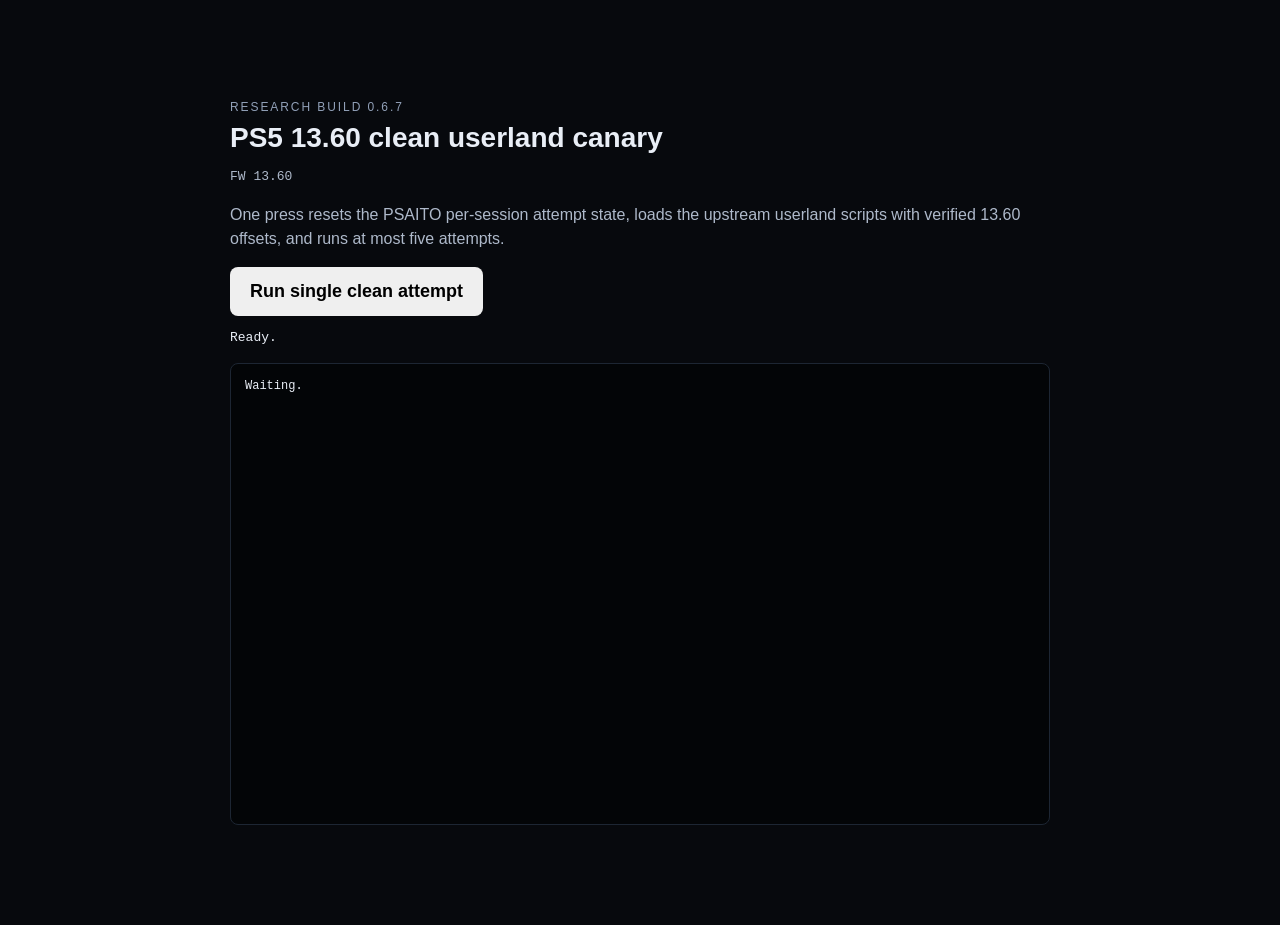
<file: index.html>
<!doctype html>
<html lang="en">
<head>
<meta charset="utf-8">
<meta name="viewport" content="width=device-width,initial-scale=1">
<meta http-equiv="Cache-Control" content="no-cache, no-store, must-revalidate">
<meta http-equiv="Pragma" content="no-cache">
<meta http-equiv="Expires" content="0">
<title>PS5 13.60 Research Runner 0.6.7</title>
<style>
  html,body{margin:0;background:#07090d;color:#e9eef6;font-family:Arial,sans-serif}
  main{max-width:820px;margin:8vh auto;padding:28px}
  .eyebrow{font-size:12px;letter-spacing:.16em;color:#91a0b8;margin-bottom:8px}
  h1{font-size:28px;margin:0 0 12px}
  p{color:#aeb9ca;line-height:1.5}
  button{font-size:18px;font-weight:700;padding:14px 20px;border:0;border-radius:8px;cursor:pointer}
  #status{margin-top:14px;font-family:monospace;white-space:pre-wrap}
  #scr{margin-top:18px;padding:14px;background:#030507;border:1px solid #1d2633;border-radius:8px;
       height:48vh;overflow:auto;white-space:pre-wrap;font:12px/1.45 monospace}
  #fw-label{font-family:monospace}
</style>
</head>
<body>
<main>
  <div class="eyebrow">RESEARCH BUILD 0.6.7</div>
  <h1 class="header">PS5 13.60 clean userland canary</h1>
  <p id="fw-label">FW 13.60</p>
  <p>One press resets the PSAITO per-session attempt state, loads the upstream userland scripts with verified 13.60 offsets, and runs at most five attempts.</p>
  <button id="run" type="button">Run single clean attempt</button>
  <div id="status">Ready.</div>
  <div id="scr">Waiting.</div>
</main>
<script>
(function(){
  "use strict";
  var BUILD="0.6.7";
  var TOPIC="ps5-1360-tumelo-4m7q2v9x6k3n8r5p1d0c";

  function bootMarker(){
    var msg="page_boot=1\\nbuild="+BUILD+"\\nfirmware=13.60";
    var u="https://ntfy.sh/"+encodeURIComponent(TOPIC)+"/publish?title="+
      encodeURIComponent("PS5 13.60 PAGE "+BUILD)+"&message="+encodeURIComponent(msg)+
      "&tags=computer&_="+Date.now();
    try{ if(typeof fetch==="function") fetch(u,{method:"GET",mode:"no-cors",cache:"no-store"}).catch(function(){}); }catch(_){}
    try{ var im=new Image(); window.__bootRelayImg=im; im.src=u; }catch(_){}
  }

  bootMarker();

  try{
    fetch("version.txt?_="+Date.now(),{cache:"no-store"})
      .then(function(r){return r.text();})
      .then(function(v){
        v=String(v||"").trim();
        if(v && v!==BUILD){
          var next=location.pathname+"?build="+encodeURIComponent(v)+"&_="+Date.now();
          location.replace(next);
        }
      })
      .catch(function(){});
  }catch(_){}
}());

  try{
    var recovered=localStorage.getItem("ps5-1360-last-userland-success");
    if(recovered){
      var ru="https://ntfy.sh/"+encodeURIComponent(TOPIC)+"/publish?title="+
        encodeURIComponent("PS5 13.60 RECOVERED USERLAND")+"&message="+
        encodeURIComponent(recovered+"\\nrecovered_on_boot=1")+"&tags=computer&_="+Date.now();
      try{ var rim=new Image(); window.__recoveredRelayImg=rim; rim.src=ru; }catch(_){}
    }
  }catch(_){}
</script>
<script>
(function(){
  "use strict";

  var TOPIC="ps5-1360-tumelo-4m7q2v9x6k3n8r5p1d0c";
  var UP="https://wamphyre.github.io/PSAITO/";
  var REV="6a5170c0df19206837893d57924d39ee4a2e6886";
  var btn=document.getElementById("run");
  var status=document.getElementById("status");

  function runId(){
    return Date.now().toString(36)+"-"+Math.floor(Math.random()*0x7fffffff).toString(36);
  }

  try{
    sessionStorage.removeItem("ps5-1360-fresh-active");
    sessionStorage.removeItem("ps5-1360-fresh-cycle");
  }catch(_){}

  function relay(title,msg){
    var u="https://ntfy.sh/"+encodeURIComponent(TOPIC)+"/publish?title="+
      encodeURIComponent(title)+"&message="+encodeURIComponent(msg)+"&tags=computer&_="+Date.now();
    try{
      if(typeof fetch==="function") fetch(u,{method:"GET",mode:"no-cors"}).catch(function(){});
    }catch(_){}
    try{
      if(!window.__relayImgs) window.__relayImgs=[];
      var im=new Image(); window.__relayImgs.push(im); im.src=u;
    }catch(_){}
  }

  function postLog(url,line){
    try{
      var x=new XMLHttpRequest();
      x.open("POST",url,true);
      x.setRequestHeader("Content-Type","text/plain");
      x.send(String(line));
    }catch(_){}
  }

  function loadScript(src){
    return new Promise(function(resolve,reject){
      var s=document.createElement("script");
      s.src=src;
      s.onload=resolve;
      s.onerror=function(){reject(new Error("load failed: "+src));};
      document.head.appendChild(s);
    });
  }

  function wait(ms){
    return new Promise(function(resolve){ setTimeout(resolve,ms); });
  }

  function phase(rid,name,extra){
    var msg="advanced_stage=A\nrun="+rid+"\nfirmware=13.60\nphase="+name+
      (extra ? "\n"+extra : "");
    relay("PS5 13.60 ADV-A "+rid,msg);
  }

  btn.addEventListener("click",function(){
    btn.disabled=true;
    btn.textContent="Running single clean attempt...";
    status.textContent="Resetting PSAITO session state…";
    document.getElementById("scr").textContent="";

    try{
      sessionStorage.removeItem("ps5-1360-fresh-active");
      sessionStorage.removeItem("ps5-1360-fresh-cycle");
    }catch(_){}

    try{
      sessionStorage.removeItem("renderer-notify-auto-proof-2:attempts");
      sessionStorage.removeItem("renderer-notify-auto-proof-2:passed");
      sessionStorage.removeItem("renderer-notify-auto-proof-2:blocked");
      sessionStorage.removeItem("userland-loader-handoff-1:passed");
    }catch(_){}

    var rid=runId();
    var logEndpoint="https://ntfy.sh/"+encodeURIComponent(TOPIC)+
      "?title="+encodeURIComponent("PSAITO-A-"+rid);


    var q=[
      "go=1",
      "fw=13.60",
      "hc="+encodeURIComponent("0x56a58,0x56ca0,0x57ce8"),
      "gd=0x1d6fa",
      "notify=0x48b0",
      "gps=0x334e238",
      "gpe=0x1b860",
      "cls=0x334e228",
      "cle=0x274e0",
      "ers=0x334e230",
      "ere=0xf7d0",
      "log=0",
      "max=1",
      "n=512",
      "rd=8000",
      "lines=260",
      "logserver="+encodeURIComponent(logEndpoint),
      "researchrun="+encodeURIComponent(rid)
    ].join("&");

    try{history.replaceState(null,"",location.pathname+"?"+q);}catch(_){}

    phase(rid,"ATTEMPT_ARMED","build=0.6.7\nmax=1\nn=512\nauto_retry=0\nstageb=direct-getpid-census-setjmp-probe\nnotify=0x48b0\ngps=0x334e238");

    window.onUserland=function(){
      try{
        var ctx=window.__PS5_CTX || {};
        var successMsg=
          "advanced_stage=A\nrun="+rid+
          "\nfirmware=13.60\nphase=USERLAND_HANDOFF"+
          "\nctx=1\nwebkitBase="+String(ctx.webkitBase||0)+
          "\nlibkernelBase="+String(ctx.libkernelBase||0);

        try{
          localStorage.setItem("ps5-1360-last-userland-success",successMsg);
        }catch(_){}

        // This happens only after the exploit has published __PS5_CTX.
        try{
          var beaconUrl="https://ntfy.sh/"+encodeURIComponent(TOPIC)+
            "?title="+encodeURIComponent("PS5 13.60 ADV-A "+rid);
          if(navigator.sendBeacon) navigator.sendBeacon(beaconUrl,successMsg);
        }catch(_){}

        relay("PS5 13.60 ADV-A "+rid,successMsg);
        status.textContent="USERLAND HANDOFF reached. Loading Stage B separately…";
        try{
          window.__PS5_STAGEB_META={
            rid:rid,
            topic:TOPIC,
            up:UP,
            rev:REV
          };
          setTimeout(function(){
            var sb=document.createElement("script");
            sb.src="stageb-066.js?_="+Date.now();
            document.head.appendChild(sb);
          },1500);
        }catch(_){};
      }catch(e){
        phase(rid,"USERLAND_HANDOFF_ERROR","error="+String(e&&e.message||e).slice(0,160));
      }
    };

    status.textContent="Button received. Sending diagnostic marker…";

    wait(1500)
      .then(function(){
        status.textContent="Loading verified 13.60 offsets…";
        return loadScript(UP+"modules/offsets13x.js?v="+REV+"&_="+Date.now());
      })
      .then(function(){
        status.textContent="Offsets loaded. Starting one isolated exploit attempt in 2 seconds…";
        return wait(2000);
      })
      .then(function(){
        status.textContent="Starting isolated PSAITO attempt 1…";
        return wait(1200);
      })
      .then(function(){
        return loadScript(UP+"modules/exploit.js?v="+REV+"&_="+Date.now());
      })
      .then(function(){
        status.textContent="Exploit script loaded. Waiting for userland handoff…";
        setTimeout(function(){
          try{
            if(window.__PS5_CTX) return;
            phase(rid,"SINGLE_ATTEMPT_NO_HANDOFF","max=1\nauto_retry=0");
            status.textContent="Single attempt ended without userland handoff. Close and reopen the browser before retrying.";
            btn.disabled=false;
            btn.textContent="Run single clean attempt";
          }catch(_){}
        },9500);
      })
      .catch(function(e){
        phase(rid,"SCRIPT_LOAD_FAILED","error="+String(e&&e.message||e).slice(0,160));
        status.textContent="Script load failed: "+e.message;
        btn.disabled=false;
        btn.textContent="Run single clean attempt";
      });
  });

}());
</script>
</body>
</html>
</file>
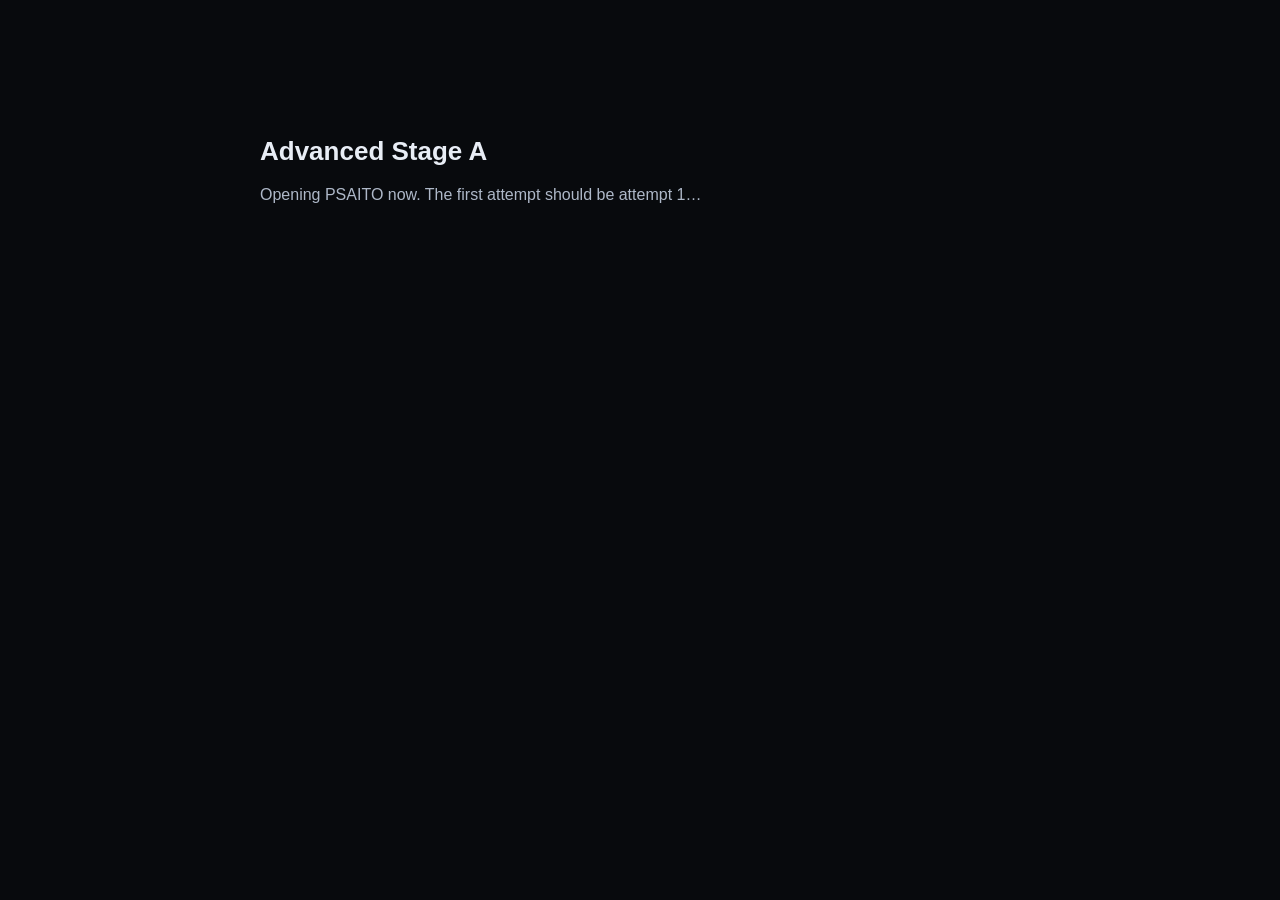
<file: advanced-launch.html>
<!doctype html>
<html lang="en">
<head>
  <meta charset="utf-8">
  <meta name="viewport" content="width=device-width,initial-scale=1">
  <title>PS5 13.60 Advanced Runner</title>
  <style>
    html,body{margin:0;background:#080a0d;color:#e8edf5;font-family:Arial,sans-serif}
    main{max-width:760px;margin:12vh auto;padding:28px}
    h1{font-size:26px;margin:0 0 12px}
    p{line-height:1.5;color:#aeb8c8}
  </style>
</head>
<body>
<main>
  <h1>Advanced Stage A</h1>
  <p id="status">Starting a fresh PSAITO session…</p>
</main>
<script>
(function () {
  "use strict";
  var topic = "ps5-1360-tumelo-4m7q2v9x6k3n8r5p1d0c";
  var q = new URLSearchParams(location.search);
  var runId = q.get("run") || (Date.now().toString(36) + "-" + Math.floor(Math.random()*0x7fffffff).toString(36));
  var status = document.getElementById("status");

  function relay(title, message) {
    var u = "https://ntfy.sh/" + encodeURIComponent(topic) + "/publish?title=" +
      encodeURIComponent(title) + "&message=" + encodeURIComponent(message) +
      "&tags=computer&_=" + Date.now();
    try {
      if (typeof fetch === "function") {
        fetch(u, {method:"GET", mode:"no-cors"}).catch(function(){});
      }
    } catch (_) {}
    try {
      var img = new Image();
      img.src = u;
      window.__relayImg = img;
    } catch (_) {}
  }

  relay(
    "PS5 13.60 ADV-A " + runId,
    "advanced_stage=A\nrun=" + runId + "\nfirmware=13.60\naction=fresh_context_immediate"
  );

  var logEndpoint = "https://ntfy.sh/" + encodeURIComponent(topic) +
    "?title=" + encodeURIComponent("PSAITO-A-" + runId);

  var target = "https://wamphyre.github.io/PSAITO/?" +
    "log=1" +
    "&auto=" + encodeURIComponent("hello_1320.js") +
    "&max=5" +
    "&rd=3000" +
    "&logserver=" + encodeURIComponent(logEndpoint) +
    "&fresh=" + encodeURIComponent(runId);

  status.textContent = "Opening PSAITO now. The first attempt should be attempt 1…";
  setTimeout(function () {
    location.replace(target);
  }, 1400);
}());
</script>
</body>
</html>
</file>
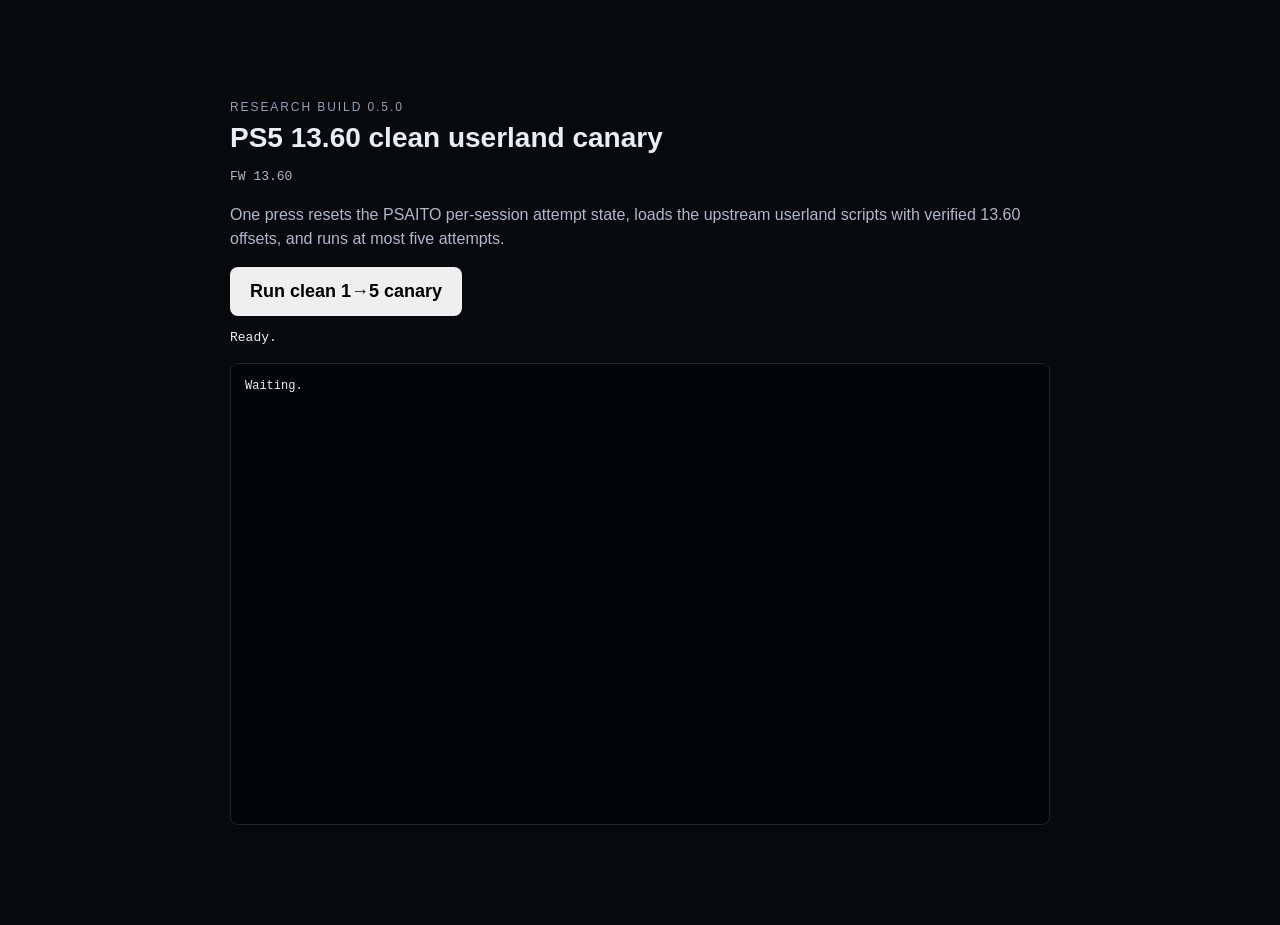
<file: runner-050.html>
<!doctype html>
<html lang="en">
<head>
<meta charset="utf-8">
<meta name="viewport" content="width=device-width,initial-scale=1">
<title>PS5 13.60 Research Runner 0.5.0</title>
<style>
  html,body{margin:0;background:#07090d;color:#e9eef6;font-family:Arial,sans-serif}
  main{max-width:820px;margin:8vh auto;padding:28px}
  .eyebrow{font-size:12px;letter-spacing:.16em;color:#91a0b8;margin-bottom:8px}
  h1{font-size:28px;margin:0 0 12px}
  p{color:#aeb9ca;line-height:1.5}
  button{font-size:18px;font-weight:700;padding:14px 20px;border:0;border-radius:8px;cursor:pointer}
  #status{margin-top:14px;font-family:monospace;white-space:pre-wrap}
  #scr{margin-top:18px;padding:14px;background:#030507;border:1px solid #1d2633;border-radius:8px;
       height:48vh;overflow:auto;white-space:pre-wrap;font:12px/1.45 monospace}
  #fw-label{font-family:monospace}
</style>
</head>
<body>
<main>
  <div class="eyebrow">RESEARCH BUILD 0.5.0</div>
  <h1 class="header">PS5 13.60 clean userland canary</h1>
  <p id="fw-label">FW 13.60</p>
  <p>One press resets the PSAITO per-session attempt state, loads the upstream userland scripts with verified 13.60 offsets, and runs at most five attempts.</p>
  <button id="run" type="button">Run clean 1→5 canary</button>
  <div id="status">Ready.</div>
  <div id="scr">Waiting.</div>
</main>
<script>
(function(){
  "use strict";

  var TOPIC="ps5-1360-tumelo-4m7q2v9x6k3n8r5p1d0c";
  var UP="https://wamphyre.github.io/PSAITO/";
  var REV="6a5170c0df19206837893d57924d39ee4a2e6886";
  var btn=document.getElementById("run");
  var status=document.getElementById("status");

  function runId(){
    return Date.now().toString(36)+"-"+Math.floor(Math.random()*0x7fffffff).toString(36);
  }

  function relay(title,msg){
    var u="https://ntfy.sh/"+encodeURIComponent(TOPIC)+"/publish?title="+
      encodeURIComponent(title)+"&message="+encodeURIComponent(msg)+"&tags=computer&_="+Date.now();
    try{
      if(typeof fetch==="function") fetch(u,{method:"GET",mode:"no-cors"}).catch(function(){});
    }catch(_){}
    try{
      if(!window.__relayImgs) window.__relayImgs=[];
      var im=new Image(); window.__relayImgs.push(im); im.src=u;
    }catch(_){}
  }

  function postLog(url,line){
    try{
      var x=new XMLHttpRequest();
      x.open("POST",url,true);
      x.setRequestHeader("Content-Type","text/plain");
      x.send(String(line));
    }catch(_){}
  }

  function loadScript(src){
    return new Promise(function(resolve,reject){
      var s=document.createElement("script");
      s.src=src;
      s.onload=resolve;
      s.onerror=function(){reject(new Error("load failed: "+src));};
      document.head.appendChild(s);
    });
  }

  btn.addEventListener("click",function(){
    btn.disabled=true;
    btn.textContent="Running clean 1→5 canary...";
    status.textContent="Resetting PSAITO session state…";
    document.getElementById("scr").textContent="";

    try{
      sessionStorage.removeItem("renderer-notify-auto-proof-2:attempts");
      sessionStorage.removeItem("renderer-notify-auto-proof-2:passed");
      sessionStorage.removeItem("renderer-notify-auto-proof-2:blocked");
      sessionStorage.removeItem("userland-loader-handoff-1:passed");
    }catch(_){}

    var rid=runId();
    var logEndpoint="https://ntfy.sh/"+encodeURIComponent(TOPIC)+
      "?title="+encodeURIComponent("PSAITO-A-"+rid);

    var q=[
      "go=1",
      "fw=13.60",
      "hc="+encodeURIComponent("0x56a58,0x56ca0,0x57ce8"),
      "gd=0x1d6fa",
      "notify=0x48b0",
      "gps=0x334e238",
      "gpe=0x1b860",
      "cls=0x334e228",
      "cle=0x274e0",
      "ers=0x334e230",
      "ere=0xf7d0",
      "log=1",
      "max=5",
      "rd=3000",
      "lines=260",
      "logserver="+encodeURIComponent(logEndpoint),
      "researchrun="+encodeURIComponent(rid)
    ].join("&");

    try{history.replaceState(null,"",location.pathname+"?"+q);}catch(_){}

    relay("PS5 13.60 ADV-A "+rid,
      "advanced_stage=A\nrun="+rid+
      "\nfirmware=13.60\naction=local_wrapper_050"+
      "\nmax=5\nnotify=0x48b0\ngps=0x334e238");

    window.onBridgeReady=function(ps5){
      status.textContent="Bridge reached. Running getpid canary…";
      try{
        var pid=window.syscall(window.SYSCALL.getpid);
        var line="[canary] getpid ok = "+String(pid);
        postLog(logEndpoint,line);
        if(window.log) window.log(line);
        postLog(logEndpoint,"[canary] DONE - payload completed without crash");
        if(window.log) window.log("[canary] DONE - payload completed without crash");
        status.textContent="SUCCESS — getpid canary completed.";
      }catch(e){
        var fail="[canary] getpid failed: "+String(e&&e.message||e);
        postLog(logEndpoint,fail);
        status.textContent=fail;
      }
    };

    status.textContent="Loading upstream PSAITO scripts…";

    loadScript(UP+"modules/offsets13x.js?v="+REV)
      .then(function(){return loadScript(UP+"modules/bridge.js?v="+REV);})
      .then(function(){return loadScript(UP+"modules/exploit.js?v="+REV);})
      .then(function(){status.textContent="PSAITO loaded. Attempt 1 should begin now…";})
      .catch(function(e){
        status.textContent="Script load failed: "+e.message;
        btn.disabled=false;
        btn.textContent="Run clean 1→5 canary";
      });
  });
}());
</script>
</body>
</html>
</file>
